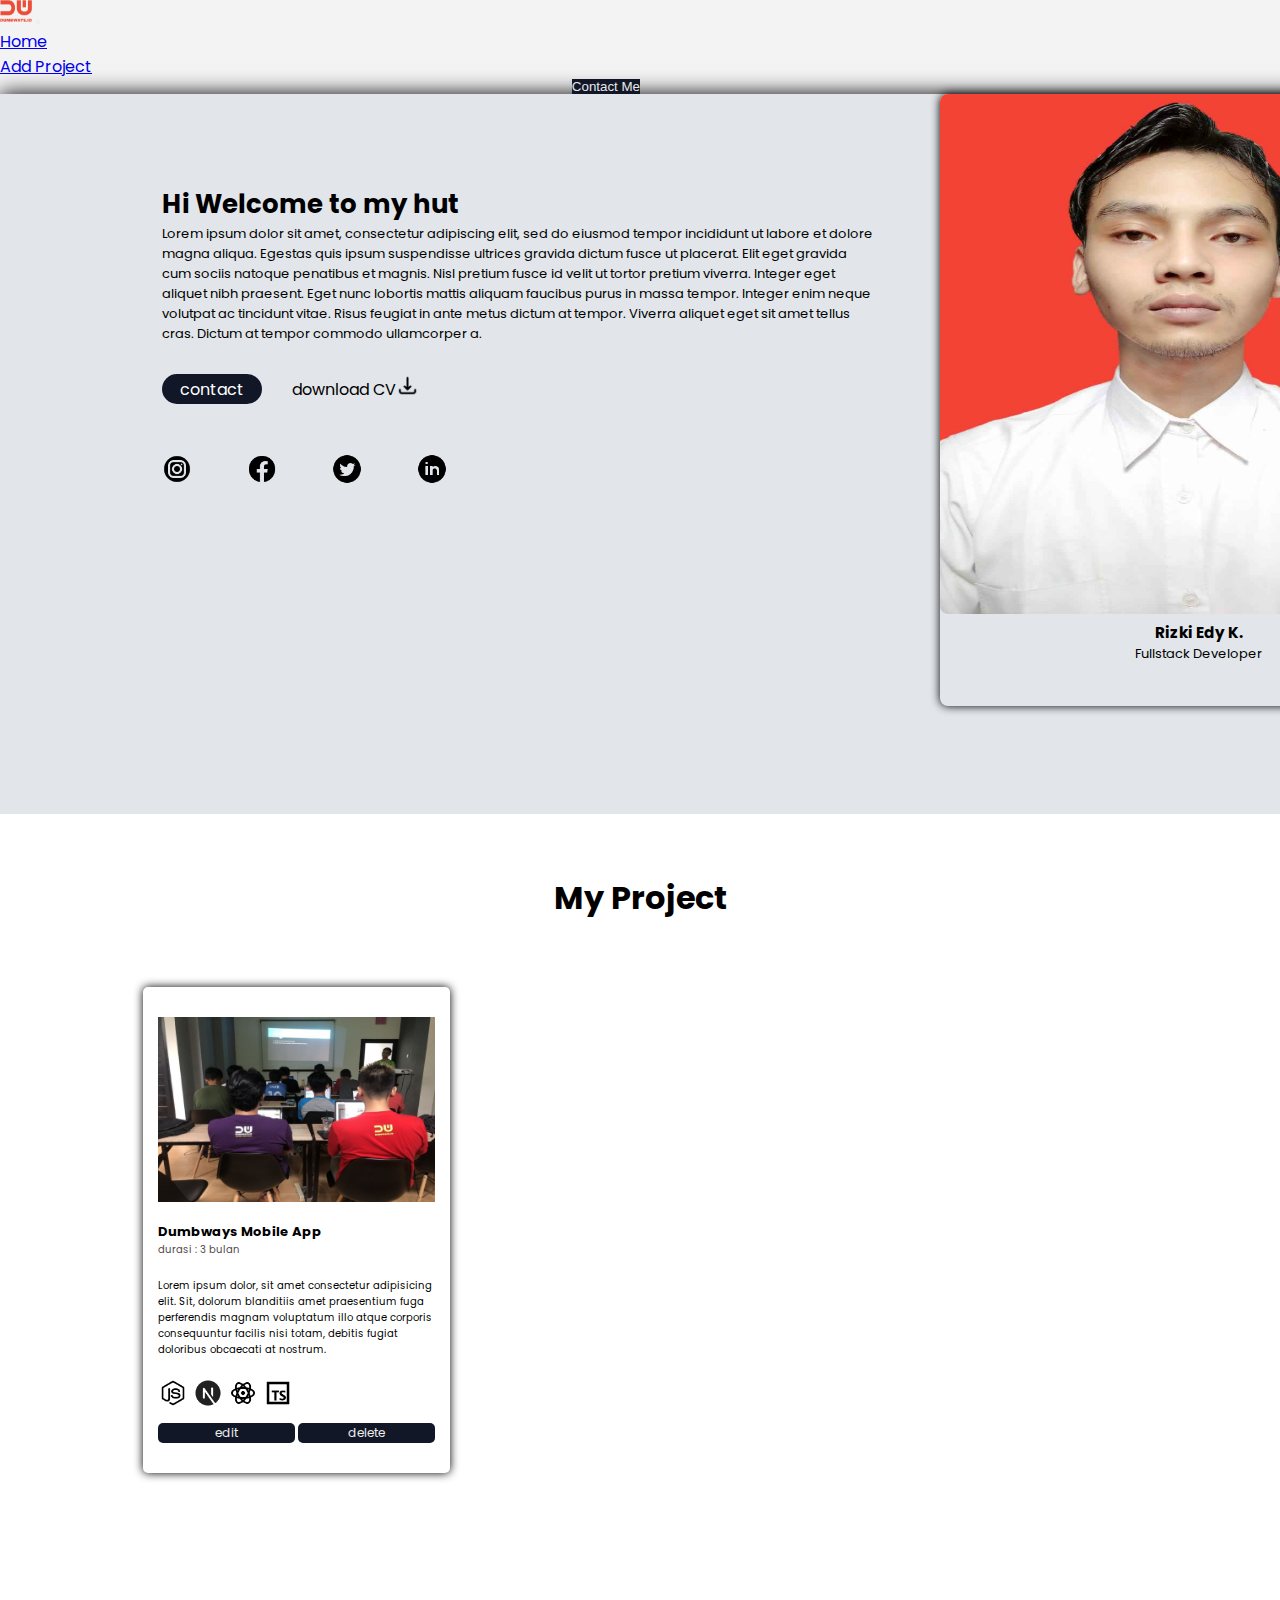
<file: index.html>
<!DOCTYPE html>
<html lang="en">
  <head>
    <title>Rizki</title>

    <link rel="preconnect" href="https://fonts.googleapis.com" />
    <link rel="preconnect" href="https://fonts.gstatic.com" crossorigin />
    <link
      href="https://fonts.googleapis.com/css2?family=Poppins&display=swap"
      rel="stylesheet"
    />

    <!-- bootstrap -->
    <link
      href="https://cdn.jsdelivr.net/npm/bootstrap@5.3.0-alpha1/dist/css/bootstrap.min.css"
      rel="stylesheet"
      integrity="sha384-GLhlTQ8iRABdZLl6O3oVMWSktQOp6b7In1Zl3/Jr59b6EGGoI1aFkw7cmDA6j6gD"
      crossorigin="anonymous"
    />

    <link rel="stylesheet" href="assets/css/style.css" />
    <!-- <link rel="stylesheet" href="assets/css/blog-page.css" /> -->
  </head>

  <body>
    <!-- navbar -->
    <nav class="navbar navbar-expand-lg bg-body-tertiary">
      <div class="container-fluid container-navbar">
        <a class="navbar-brand" href="index.html"
          ><img src="assets/img/logo.png" alt=""
        /></a>
        <button
          class="navbar-toggler"
          type="button"
          data-bs-toggle="collapse"
          data-bs-target="#navbarNav"
          aria-controls="navbarNav"
          aria-expanded="false"
          aria-label="Toggle navigation"
        >
          <span class="navbar-toggler-icon"></span>
        </button>
        <div class="collapse navbar-collapse" id="navbarNav">
          <div class="navbar-left">
            <ul class="navbar-nav">
              <li class="nav-item">
                <a class="nav-link active" aria-current="page" href="index.html"
                  >Home</a
                >
              </li>
              <li class="nav-item">
                <a class="nav-link" href="blog-page.html">Add Project</a>
              </li>
            </ul>
          </div>

          <div class="navbar-right">
            <button type="button" class="btn btn-warning rounded-pill">
              <a href="contact.html">Contact Me</a>
            </button>
          </div>
        </div>
      </div>
    </nav>
    <!-- navbar end -->

    <!-- card -->
    <div class="card container-fluid bg-light mt-5 container-md">
      <div class="container-card">
        <!-- content -->

        <div class="content">
          <!-- article -->
          <div class="article">
            <div class="container-content">
              <h1>Hi Welcome to my hut</h1>
              <p>
                Lorem ipsum dolor sit amet, consectetur adipiscing elit, sed do
                eiusmod tempor incididunt ut labore et dolore magna aliqua.
                Egestas quis ipsum suspendisse ultrices gravida dictum fusce ut
                placerat. Elit eget gravida cum sociis natoque penatibus et
                magnis. Nisl pretium fusce id velit ut tortor pretium viverra.
                Integer eget aliquet nibh praesent. Eget nunc lobortis mattis
                aliquam faucibus purus in massa tempor. Integer enim neque
                volutpat ac tincidunt vitae. Risus feugiat in ante metus dictum
                at tempor. Viverra aliquet eget sit amet tellus cras. Dictum at
                tempor commodo ullamcorper a.
              </p>
            </div>

            <div class="anchor">
              <div class="container-contact">
                <a href="#">contact</a>
              </div>
              <div class="container-cv">
                download CV
                <a href="#"
                  ><img
                    src="assets/img/download.png"
                    alt=""
                    style="width: 23px"
                /></a>
              </div>
            </div>
          </div>
          <!-- article end -->

          <!-- sosial media -->
          <div class="sosmed">
            <a href="#" id="ig">
              <img src="assets/img/ig.png" alt="" />
            </a>
            <a href="#" id="fb">
              <img src="assets/img/fb.png" alt="" />
            </a>
            <a href="#" id="twitter">
              <img src="assets/img/twitter.png" alt="" />
            </a>
            <a href="#" id="linkedIn">
              <img src="assets/img/linkedin.png" alt="" />
            </a>
          </div>
          <!-- sosial media end -->
        </div>

        <!-- content end -->

        <!-- profil -->
        <div class="profil">
          <!-- <div class="profil-img">
                </div> -->
          <img src="assets/img/Foto_Rizki.jpg" alt="" class="img-fluid" />
          <div class="profil-bio">
            <h3>Rizki Edy K.</h3>
            <p>Fullstack Developer</p>
          </div>
        </div>
        <!-- profil end -->
      </div>
    </div>
    <!-- card end -->

    <!-- project -->
    <div class="container-project container-fluid mt-5 bg-light">
      <div class="output-myproject" id="output-myproject">
        <h1>My Project</h1>
      </div>

      <div class="post-blog" id="post-blog">
        <div class="card-blog">
          <div class="content-blog">
            <div class="thumbnail">
              <img src="assets/img/blog-img.png" alt="" />
            </div>

            <div class="title-blog">
              <h3><a href="blog.html">Dumbways Mobile App</a></h3>
              <p>durasi : 3 bulan</p>
            </div>

            <div class="description-output">
              Lorem ipsum dolor, sit amet consectetur adipisicing elit. Sit,
              dolorum blanditiis amet praesentium fuga perferendis magnam
              voluptatum illo atque corporis consequuntur facilis nisi totam,
              debitis fugiat doloribus obcaecati at nostrum.
            </div>

            <div class="technologies-output">
              <div class="nodejs">
                <img src="assets/img/nodejs.png" alt="" />
              </div>
              <div class="nextjs">
                <img src="assets/img/nextjs.png" alt="" />
              </div>
              <div class="reactjs">
                <img src="assets/img/reactjs.png" alt="" />
              </div>
              <div class="typescript">
                <img src="assets/img/typescript.png" alt="" />
              </div>
            </div>

            <div class="opsi-blog">
              <div class="edit-blog">
                <a href="">edit</a>
              </div>

              <div class="delete-blog">
                <a href="">delete</a>
              </div>
            </div>
          </div>
        </div>
      </div>
    </div>
    <!-- project end -->

    <!--  bootstrap -->
    <script
      src="https://cdn.jsdelivr.net/npm/bootstrap@5.3.0-alpha1/dist/js/bootstrap.bundle.min.js"
      integrity="sha384-w76AqPfDkMBDXo30jS1Sgez6pr3x5MlQ1ZAGC+nuZB+EYdgRZgiwxhTBTkF7CXvN"
      crossorigin="anonymous"
    ></script>
  </body>
</html>
</file>
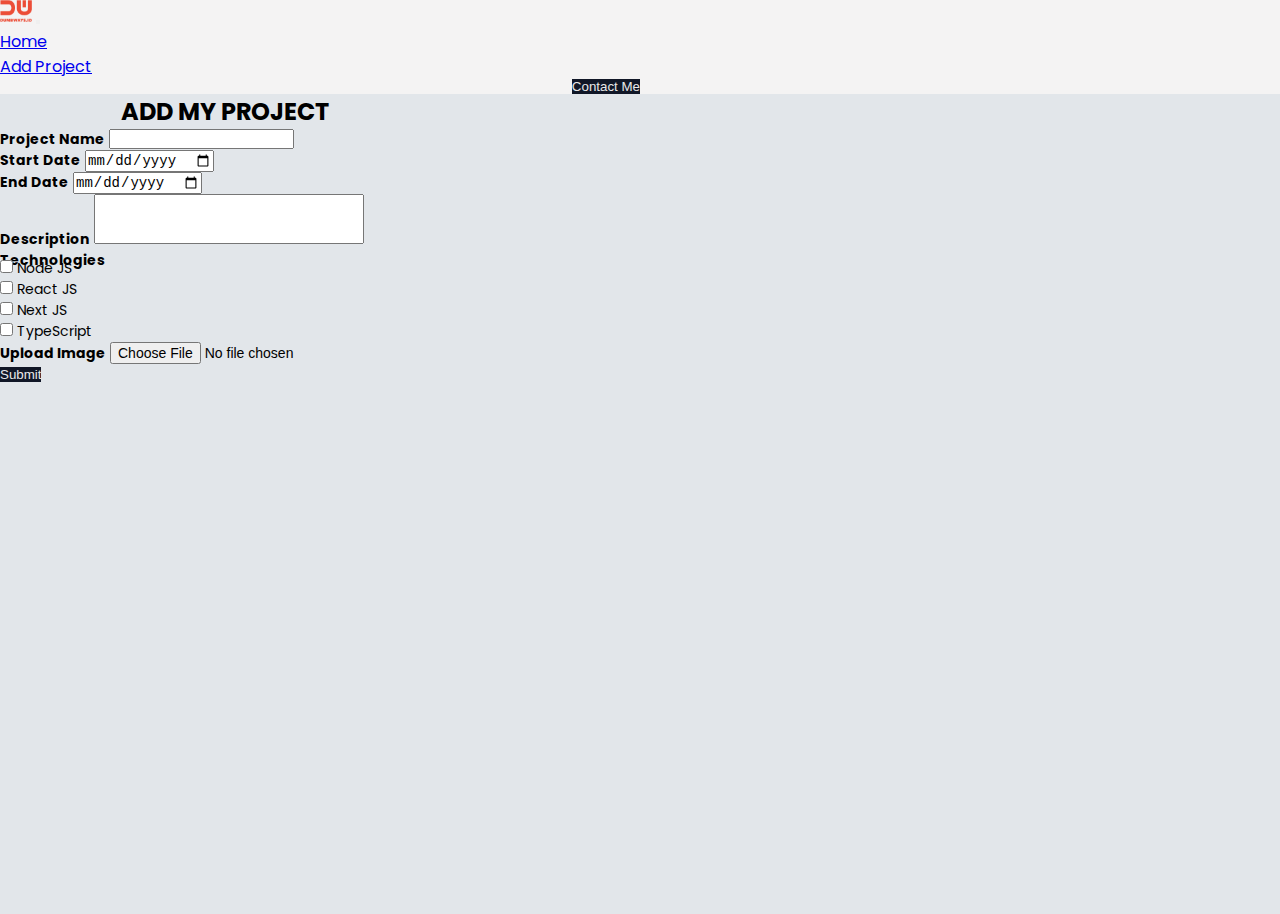
<file: blog-page.html>
<!DOCTYPE html>
<html lang="en">
  <head>
    <meta charset="UTF-8" />
    <meta http-equiv="X-UA-Compatible" content="IE=edge" />
    <meta name="viewport" content="width=device-width, initial-scale=1.0" />
    <title>Blog Page</title>

    <link rel="preconnect" href="https://fonts.googleapis.com" />
    <link rel="preconnect" href="https://fonts.gstatic.com" crossorigin />
    <link
      href="https://fonts.googleapis.com/css2?family=Poppins&display=swap"
      rel="stylesheet"
    />

    <!-- bootstrap -->
    <link
      href="https://cdn.jsdelivr.net/npm/bootstrap@5.3.0-alpha1/dist/css/bootstrap.min.css"
      rel="stylesheet"
      integrity="sha384-GLhlTQ8iRABdZLl6O3oVMWSktQOp6b7In1Zl3/Jr59b6EGGoI1aFkw7cmDA6j6gD"
      crossorigin="anonymous"
    />

    <link rel="stylesheet" href="assets/css/style.css" />
  </head>
  <body>
    <!-- navbar -->
    <nav class="navbar navbar-expand-lg bg-body-tertiary">
      <div class="container-fluid container-navbar">
        <a class="navbar-brand" href="index.html"
          ><img src="assets/img/logo.png" alt=""
        /></a>
        <button
          class="navbar-toggler"
          type="button"
          data-bs-toggle="collapse"
          data-bs-target="#navbarNav"
          aria-controls="navbarNav"
          aria-expanded="false"
          aria-label="Toggle navigation"
        >
          <span class="navbar-toggler-icon"></span>
        </button>
        <div class="collapse navbar-collapse" id="navbarNav">
          <div class="navbar-left">
            <ul class="navbar-nav">
              <li class="nav-item">
                <a class="nav-link" aria-current="page" href="index.html"
                  >Home</a
                >
              </li>
              <li class="nav-item">
                <a class="nav-link active" href="blog-page.html">Add Project</a>
              </li>
            </ul>
          </div>

          <div class="navbar-right">
            <button type="button" class="btn btn-warning rounded-pill">
              <a href="contact.html">Contact Me</a>
            </button>
          </div>
        </div>
      </div>
    </nav>
    <!-- navbar end -->

    <!-- form -->
    <div
      class="container-fluid d-flex justify-content-center align-items-center mt-5"
    >
      <div class="container-form">
        <h2 class="mb-4">ADD MY PROJECT</h2>
        <form action="">
          <div class="name mb-3">
            <label for="project-name" class="form-label">Project Name</label>
            <input type="text" class="form-control" id="project-name" />
          </div>
          <div class="date-p d-flex justify-content-between mb-3">
            <div class="start-date">
              <label for="start-date" class="form-label">Start Date</label>
              <input type="date" class="form-control" id="start-date" />
            </div>
            <div class="end-date">
              <label for="end-date" class="form-label">End Date</label>
              <input type="date" class="form-control" id="end-date" />
            </div>
          </div>
          <div class="description mb-3">
            <label for="description-box" class="form-label">Description</label>
            <textarea
              class="form-control"
              id="description-box"
              cols="30"
              rows="3"
              style="resize: none"
            ></textarea>
          </div>
          <div class="checkbox mb-3">
            <p>Technologies</p>
            <div class="form-checkbox d-flex">
              <div class="form-checkbox1">
                <div class="nodeJs">
                  <input
                    type="checkbox"
                    name=""
                    id="nodejs"
                    class="form-check-input"
                  />
                  <label for="nodejs" class="form-check-label">Node JS</label>
                </div>
                <div class="reactJs">
                  <input
                    type="checkbox"
                    name=""
                    id="reactjs"
                    class="form-check-input"
                  />
                  <label for="reactjs" class="form-check-label">React JS</label>
                </div>
              </div>
              <div class="form-checkbox2 ms-5">
                <div class="nextJs">
                  <input
                    type="checkbox"
                    name=""
                    id="nextjs"
                    class="form-check-input"
                  />
                  <label for="nextjs" class="form-check-label">Next JS</label>
                </div>
                <div class="typeScript">
                  <input
                    type="checkbox"
                    name=""
                    id="typescript"
                    class="form-check-input"
                  />
                  <label for="typescript" class="form-check-label"
                    >TypeScript</label
                  >
                </div>
              </div>
            </div>
          </div>
          <div class="image mb-4">
            <label for="formFile" class="form-label">Upload Image</label>
            <input class="form-control" type="file" id="formFile" />
          </div>
          <div class="button-group d-flex justify-content-end">
            <button type="button" class="btn btn-warning rounded-pill">
              Submit
            </button>
          </div>
        </form>
      </div>
    </div>
    <!-- form end -->

    <div class="blog">
      <!-- <div class="output-myproject" id="output-myproject">
            <h1>My Project</h1>
        </div> -->

      <div class="post-blog" id="post-blog">
        <!-- <div class="card-blog">

                <div class="content-blog">

                    <div class="thumbnail">
                        <img src="assets/img/blog-img.png" alt="">
                    </div>
                    
                    <div class="title-blog">
                        <h3><a href="blog.html">Dumbways Mobile App</a></h3>
                        <p>durasi : 3 bulan</p>
                    </div>
                
                    <div class="description-output">
                        Lorem ipsum dolor, sit amet consectetur adipisicing elit. Sit, dolorum blanditiis amet praesentium fuga perferendis magnam voluptatum illo atque corporis consequuntur facilis nisi totam, debitis fugiat doloribus obcaecati at nostrum.
                    </div>
    
                    <div class="technologies-output">
                        <div class="nodejs">
                            <img src="assets/img/nodejs.png" alt="">
                        </div>
                        <div class="nextjs">
                            <img src="assets/img/nextjs.png" alt="">
                        </div>
                        <div class="reactjs">
                            <img src="assets/img/reactjs.png" alt="">
                        </div>
                        <div class="typescript">
                            <img src="assets/img/typescript.png" alt="">
                        </div>
                    </div>
                    
                    <div class="opsi-blog">
                        <div class="edit-blog">
                            <a href="">edit</a>
                        </div>

                        <div class="delete-blog">
                            <a href="">delete</a>
                        </div>
                    </div>

                </div>

            </div> -->
      </div>
    </div>

    <!--  bootstrap -->
    <script
      src="https://cdn.jsdelivr.net/npm/bootstrap@5.3.0-alpha1/dist/js/bootstrap.bundle.min.js"
      integrity="sha384-w76AqPfDkMBDXo30jS1Sgez6pr3x5MlQ1ZAGC+nuZB+EYdgRZgiwxhTBTkF7CXvN"
      crossorigin="anonymous"
    ></script>
    <!-- bootstrap end -->
    <script src="assets/js/blog-page.js"></script>
  </body>
</html>
</file>
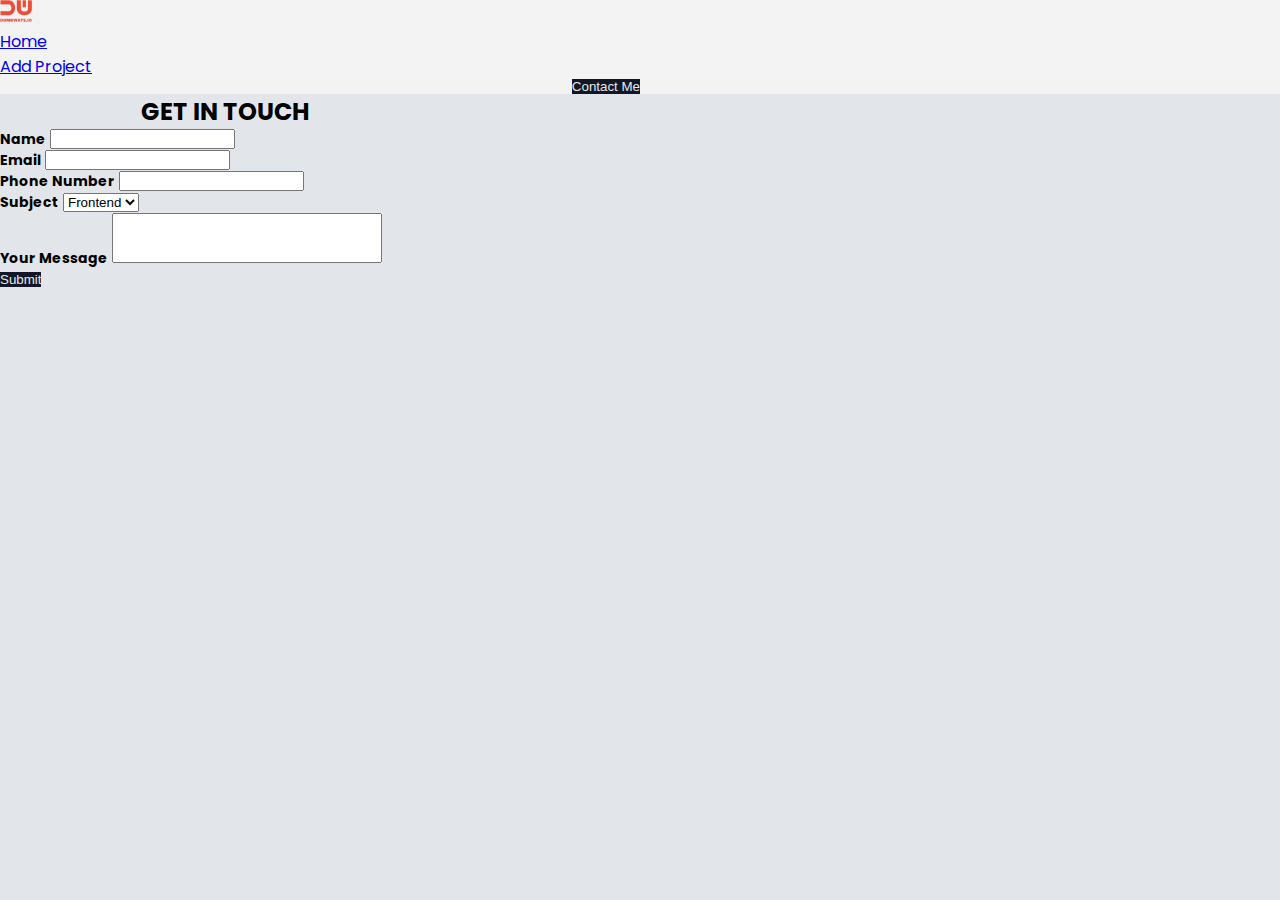
<file: contact.html>
<!DOCTYPE html>
<html lang="en">
  <head>
    <title>Contact Me</title>

    <link rel="preconnect" href="https://fonts.googleapis.com" />
    <link rel="preconnect" href="https://fonts.gstatic.com" crossorigin />
    <link
      href="https://fonts.googleapis.com/css2?family=Poppins&display=swap"
      rel="stylesheet"
    />

    <!-- bootstrap -->
    <link
      href="https://cdn.jsdelivr.net/npm/bootstrap@5.3.0-alpha1/dist/css/bootstrap.min.css"
      rel="stylesheet"
      integrity="sha384-GLhlTQ8iRABdZLl6O3oVMWSktQOp6b7In1Zl3/Jr59b6EGGoI1aFkw7cmDA6j6gD"
      crossorigin="anonymous"
    />

    <link rel="stylesheet" href="assets/css/style.css" />
  </head>

  <body>
    <!-- navbar -->
    <nav class="navbar navbar-expand-lg bg-body-tertiary">
      <div class="container-fluid container-navbar">
        <a class="navbar-brand" href="index.html"
          ><img src="assets/img/logo.png" alt=""
        /></a>
        <button
          class="navbar-toggler"
          type="button"
          data-bs-toggle="collapse"
          data-bs-target="#navbarNav"
          aria-controls="navbarNav"
          aria-expanded="false"
          aria-label="Toggle navigation"
        >
          <span class="navbar-toggler-icon"></span>
        </button>
        <div class="collapse navbar-collapse" id="navbarNav">
          <div class="navbar-left">
            <ul class="navbar-nav">
              <li class="nav-item">
                <a class="nav-link" aria-current="page" href="index.html"
                  >Home</a
                >
              </li>
              <li class="nav-item">
                <a class="nav-link" href="blog-page.html">Add Project</a>
              </li>
            </ul>
          </div>

          <div class="navbar-right">
            <button type="button" class="btn btn-warning rounded-pill active">
              <a href="contact.html">Contact Me</a>
            </button>
          </div>
        </div>
      </div>
    </nav>
    <!-- navbar end -->
    <!-- navbar end -->

    <!-- form -->
    <div
      class="container-fluid d-flex justify-content-center align-items-center mt-5"
    >
      <div class="container-form">
        <h2 class="mb-4">GET IN TOUCH</h2>
        <form action="">
          <div class="name mb-3">
            <label for="name" class="form-label">Name</label>
            <input type="text" class="form-control" id="name" />
          </div>
          <div class="email mb-3">
            <label for="email" class="form-label">Email</label>
            <input type="email" class="form-control" id="email" />
          </div>
          <div class="name mb-3">
            <label for="phone" class="form-label">Phone Number</label>
            <input type="text" class="form-control" id="phone" />
          </div>
          <div class="name mb-3">
            <label for="subject" class="form-label">Subject</label>
            <select class="form-select" id="subject">
              <option>Frontend</option>
              <option>Backend</option>
              <option>Fullstack</option>
            </select>
          </div>
          <div class="message mb-4">
            <label for="message" class="form-label">Your Message</label>
            <textarea
              class="form-control"
              id="message"
              cols="30"
              rows="3"
              style="resize: none"
            ></textarea>
          </div>
          <div class="button-group d-flex justify-content-end">
            <button
              type="button"
              class="btn btn-warning rounded-pill"
              onclick="submitData()"
            >
              Submit
            </button>
          </div>
        </form>
      </div>
    </div>
    <!-- form end -->

    <!--  bootstrap -->
    <script
      src="https://cdn.jsdelivr.net/npm/bootstrap@5.3.0-alpha1/dist/js/bootstrap.bundle.min.js"
      integrity="sha384-w76AqPfDkMBDXo30jS1Sgez6pr3x5MlQ1ZAGC+nuZB+EYdgRZgiwxhTBTkF7CXvN"
      crossorigin="anonymous"
    ></script>
    <!-- bootstrap end -->
    <script src="assets/js/contact.js"></script>
  </body>
</html>
</file>
<file: assets/css/style.css>
* {
  margin: 0;
  padding: 0;
}

body {
  background-color: #e2e6ea;
  font-family: "Poppins", sans-serif;
}

h1 {
  font-weight: bold;
}

* {
  margin: 0;
  padding: 0;
}

body {
  background-color: #e2e6ea;
  font-family: "Poppins", sans-serif;
}

/* navbar */

.navbar {
  background-color: #f4f3f3 !important;
}

.container-navbar {
  width: 100%;
}

.container-fluid a img {
  width: 2em;
}

.navbar-left {
  width: 50%;
}

.navbar-right {
  width: 50%;
  height: 100%;
  display: flex;
  justify-content: end;
}

.navbar-right a {
  text-decoration: none;
  color: #e9e8e9;
}

.btn {
  background-color: #111727 !important;
  color: #e9e8e9 !important;
  border: none;
}

/* navbar end */

.container-project {
  width: 100%;
  background-color: white;
  padding-top: 30px;
  padding-bottom: 70px;
}

.output-myproject {
  text-align: center;
  margin-top: 30px;
  /* margin-bottom: 30px; */
}

.post-blog {
  width: 80%;
  margin: 50px auto;
  /* background-color: blueviolet; */
  display: flex;
  /* flex-direction: row;
    flex-wrap: wrap;
    justify-content:center; */
  flex-wrap: wrap;
}

.card-blog {
  /* background-color: blue; */
  width: 30%;
  height: auto;
  display: flex;
  justify-content: space-between;
  box-shadow: 0px 0px 10px;
  border-radius: 5px;
  margin: 15px;
}

.content-blog {
  background-color: white;
  width: 90%;
  margin: 15px auto;
  font-size: 10px;
  padding-bottom: 15px;
}

/* .thumbnail {
    width: 100%;
    display: flex;
    justify-content: center;
} */

.thumbnail img {
  width: 100%;
  margin-top: 15px;
}

.title-blog {
  margin-top: 15px;
  /* background-color: yellow; */
}

.title-blog h3 {
  font-size: small;
  font-weight: bold;
}

.description-output {
  margin-top: 20px;
}

.technologies-output {
  margin-top: 20px;
  display: flex;
}

.technologies-output img {
  width: 30px;
  margin-right: 5px;
}

.opsi-blog {
  margin-top: 10px;
  display: flex;
  justify-content: space-between;
}

.edit-blog {
  width: 49.5%;
  height: 20px;
  background-color: #111727;
  display: flex;
  justify-content: center;
  align-items: center;
  border-radius: 5px;
}

.edit-blog a {
  text-decoration: none;
  font-size: 12px;
  color: rgb(238, 237, 237);
}

.delete-blog {
  width: 49.5%;
  height: 20px;
  background-color: #111727;
  display: flex;
  justify-content: center;
  align-items: center;
  border-radius: 5px;
}

.delete-blog a {
  text-decoration: none;
  font-size: 12px;
  color: rgb(238, 237, 237);
}

.title-blog h3 a {
  text-decoration: none;
  color: black;
}

.title-blog p {
  color: #514a4a;
}

.card {
  width: 180vh;
  height: 80vh;
  box-shadow: 0px 0px 20px;
}

.container-card {
  margin: auto;
  width: 80%;
  height: 85%;
  display: flex;
  align-items: center;
  justify-content: space-between;
}

.content {
  width: 55%;
  height: 70%;
}

.container-content {
  font-size: 13px;
}

.anchor {
  margin-top: 30px;
  display: flex;
  align-items: center;
}

.container-contact {
  background-color: #111727;
  margin-right: 30px;
  height: 30px;
  width: 100px;
  display: flex;
  justify-content: center;
  align-items: center;
  border-radius: 20px;
}

.container-contact a {
  text-decoration: none;
  color: white;
}

.container-contact a:hover {
  background-color: black;
  height: 30px;
  width: 100px;
  display: flex;
  justify-content: center;
  align-items: center;
  border-radius: 20px;
}

.container-cv {
  display: flex;
  justify-content: center;
  align-items: center;
}

.sosmed {
  margin-top: 50px;
  width: 40%;
  display: flex;
  justify-content: space-between;
}

.sosmed a img {
  width: 30px;
}

.profil {
  width: 40%;
  height: 100%;
  box-shadow: 0px 0px 10px;
  border-radius: 8px;
}

.profil img {
  width: 100%;
  height: 85%;
  border-radius: 8px;
}

.profil-bio {
  width: 100%;
  text-align: center;
  font-size: 13px;
}

/* form */

.container-form {
  width: 50vh;
  height: 80vh;
  font-size: 14px;
}

.form-label,
.checkbox p {
  font-weight: bold;
}

.start-date,
.end-date {
  width: 48%;
}

.form-control {
  font-size: 14px;
}

.container-form h2 {
  text-align: center;
  font-size: 24px;
  font-weight: bold;
}

.form-checkbox {
  margin-top: -13px;
}
</file>
